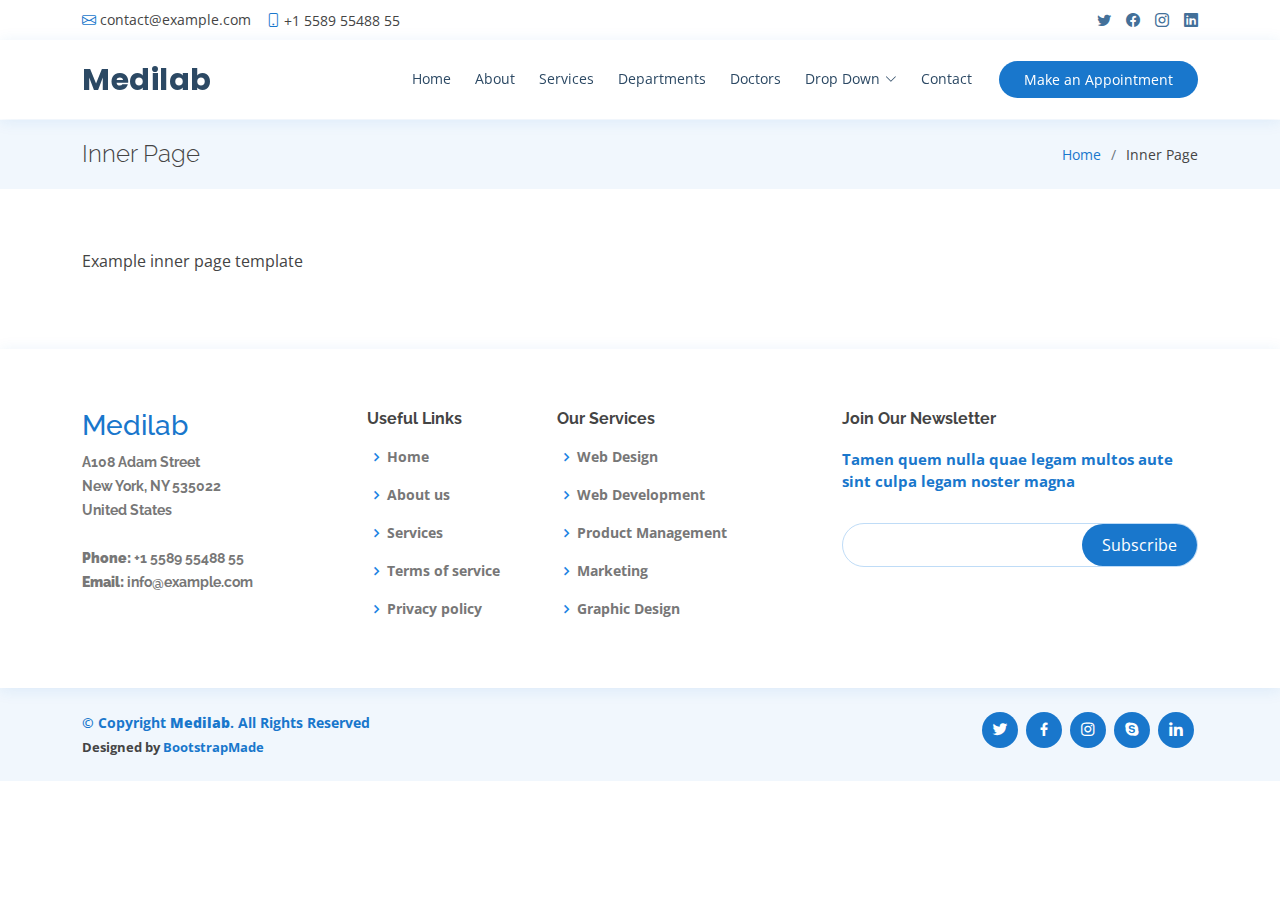
<file: inner-page.html>
<!DOCTYPE html>
<html lang="en">

<head>
  <meta charset="utf-8">
  <meta content="width=device-width, initial-scale=1.0" name="viewport">

  <title>MonDocta - Professional Healthcare Services</title>
  <meta content="" name="description">
  <meta content="" name="keywords">

  <!-- Favicons -->
  <link href="assets/img/favicon.png" rel="icon">
  <link href="assets/img/apple-touch-icon.png" rel="apple-touch-icon">

  <!-- Google Fonts -->
  <link href="https://fonts.googleapis.com/css?family=Open+Sans:300,300i,400,400i,600,600i,700,700i|Raleway:300,300i,400,400i,500,500i,600,600i,700,700i|Poppins:300,300i,400,400i,500,500i,600,600i,700,700i" rel="stylesheet">

  <!-- Vendor CSS Files -->
  <link href="assets/vendor/fontawesome-free/css/all.min.css" rel="stylesheet">
  <link href="assets/vendor/animate.css/animate.min.css" rel="stylesheet">
  <link href="assets/vendor/bootstrap/css/bootstrap.min.css" rel="stylesheet">
  <link href="assets/vendor/bootstrap-icons/bootstrap-icons.css" rel="stylesheet">
  <link href="assets/vendor/boxicons/css/boxicons.min.css" rel="stylesheet">
  <link href="assets/vendor/glightbox/css/glightbox.min.css" rel="stylesheet">
  <link href="assets/vendor/remixicon/remixicon.css" rel="stylesheet">
  <link href="assets/vendor/swiper/swiper-bundle.min.css" rel="stylesheet">

  <!-- Template Main CSS File -->
  <link href="assets/css/style.css" rel="stylesheet">

  <!-- =======================================================
  * Template Name: Medilab
  * Updated: Mar 10 2023 with Bootstrap v5.2.3
  * Template URL: https://bootstrapmade.com/medilab-free-medical-bootstrap-theme/
  * Author: BootstrapMade.com
  * License: https://bootstrapmade.com/license/
  ======================================================== -->
</head>

<body>

  <!-- ======= Top Bar ======= -->
  <div id="topbar" class="d-flex align-items-center fixed-top">
    <div class="container d-flex justify-content-between">
      <div class="contact-info d-flex align-items-center">
        <i class="bi bi-envelope"></i> <a href="mailto:contact@example.com">contact@example.com</a>
        <i class="bi bi-phone"></i> +1 5589 55488 55
      </div>
      <div class="d-none d-lg-flex social-links align-items-center">
        <a href="#" class="twitter"><i class="bi bi-twitter"></i></a>
        <a href="#" class="facebook"><i class="bi bi-facebook"></i></a>
        <a href="#" class="instagram"><i class="bi bi-instagram"></i></a>
        <a href="#" class="linkedin"><i class="bi bi-linkedin"></i></a>
      </div>
    </div>
  </div>

  <!-- ======= Header ======= -->
  <header id="header" class="fixed-top">
    <div class="container d-flex align-items-center">

      <h1 class="logo me-auto"><a href="index.html">Medilab</a></h1>
      <!-- Uncomment below if you prefer to use an image logo -->
      <!-- <a href="index.html" class="logo me-auto"><img src="assets/img/logo.png" alt="" class="img-fluid"></a>-->

      <nav id="navbar" class="navbar order-last order-lg-0">
        <ul>
          <li><a class="nav-link scrollto " href="#hero">Home</a></li>
          <li><a class="nav-link scrollto" href="#about">About</a></li>
          <li><a class="nav-link scrollto" href="#services">Services</a></li>
          <li><a class="nav-link scrollto" href="#departments">Departments</a></li>
          <li><a class="nav-link scrollto" href="#doctors">Doctors</a></li>
          <li class="dropdown"><a href="#"><span>Drop Down</span> <i class="bi bi-chevron-down"></i></a>
            <ul>
              <li><a href="#">Drop Down 1</a></li>
              <li class="dropdown"><a href="#"><span>Deep Drop Down</span> <i class="bi bi-chevron-right"></i></a>
                <ul>
                  <li><a href="#">Deep Drop Down 1</a></li>
                  <li><a href="#">Deep Drop Down 2</a></li>
                  <li><a href="#">Deep Drop Down 3</a></li>
                  <li><a href="#">Deep Drop Down 4</a></li>
                  <li><a href="#">Deep Drop Down 5</a></li>
                </ul>
              </li>
              <li><a href="#">Drop Down 2</a></li>
              <li><a href="#">Drop Down 3</a></li>
              <li><a href="#">Drop Down 4</a></li>
            </ul>
          </li>
          <li><a class="nav-link scrollto" href="#contact">Contact</a></li>
        </ul>
        <i class="bi bi-list mobile-nav-toggle"></i>
      </nav><!-- .navbar -->

      <a href="#appointment" class="appointment-btn scrollto"><span class="d-none d-md-inline">Make an</span> Appointment</a>

    </div>
  </header><!-- End Header -->

  <main id="main">

    <!-- ======= Breadcrumbs Section ======= -->
    <section class="breadcrumbs">
      <div class="container">

        <div class="d-flex justify-content-between align-items-center">
          <h2>Inner Page</h2>
          <ol>
            <li><a href="index.html">Home</a></li>
            <li>Inner Page</li>
          </ol>
        </div>

      </div>
    </section><!-- End Breadcrumbs Section -->

    <section class="inner-page">
      <div class="container">
        <p>
          Example inner page template
        </p>
      </div>
    </section>

  </main><!-- End #main -->

  <!-- ======= Footer ======= -->
  <footer id="footer">

    <div class="footer-top">
      <div class="container">
        <div class="row">

          <div class="col-lg-3 col-md-6 footer-contact">
            <h3>Medilab</h3>
            <p>
              A108 Adam Street <br>
              New York, NY 535022<br>
              United States <br><br>
              <strong>Phone:</strong> +1 5589 55488 55<br>
              <strong>Email:</strong> info@example.com<br>
            </p>
          </div>

          <div class="col-lg-2 col-md-6 footer-links">
            <h4>Useful Links</h4>
            <ul>
              <li><i class="bx bx-chevron-right"></i> <a href="#">Home</a></li>
              <li><i class="bx bx-chevron-right"></i> <a href="#">About us</a></li>
              <li><i class="bx bx-chevron-right"></i> <a href="#">Services</a></li>
              <li><i class="bx bx-chevron-right"></i> <a href="#">Terms of service</a></li>
              <li><i class="bx bx-chevron-right"></i> <a href="#">Privacy policy</a></li>
            </ul>
          </div>

          <div class="col-lg-3 col-md-6 footer-links">
            <h4>Our Services</h4>
            <ul>
              <li><i class="bx bx-chevron-right"></i> <a href="#">Web Design</a></li>
              <li><i class="bx bx-chevron-right"></i> <a href="#">Web Development</a></li>
              <li><i class="bx bx-chevron-right"></i> <a href="#">Product Management</a></li>
              <li><i class="bx bx-chevron-right"></i> <a href="#">Marketing</a></li>
              <li><i class="bx bx-chevron-right"></i> <a href="#">Graphic Design</a></li>
            </ul>
          </div>

          <div class="col-lg-4 col-md-6 footer-newsletter">
            <h4>Join Our Newsletter</h4>
            <p>Tamen quem nulla quae legam multos aute sint culpa legam noster magna</p>
            <form action="" method="post">
              <input type="email" name="email"><input type="submit" value="Subscribe">
            </form>
          </div>

        </div>
      </div>
    </div>

    <div class="container d-md-flex py-4">

      <div class="me-md-auto text-center text-md-start">
        <div class="copyright">
          &copy; Copyright <strong><span>Medilab</span></strong>. All Rights Reserved
        </div>
        <div class="credits">
          <!-- All the links in the footer should remain intact. -->
          <!-- You can delete the links only if you purchased the pro version. -->
          <!-- Licensing information: https://bootstrapmade.com/license/ -->
          <!-- Purchase the pro version with working PHP/AJAX contact form: https://bootstrapmade.com/medilab-free-medical-bootstrap-theme/ -->
          Designed by <a href="https://bootstrapmade.com/">BootstrapMade</a>
        </div>
      </div>
      <div class="social-links text-center text-md-right pt-3 pt-md-0">
        <a href="#" class="twitter"><i class="bx bxl-twitter"></i></a>
        <a href="#" class="facebook"><i class="bx bxl-facebook"></i></a>
        <a href="#" class="instagram"><i class="bx bxl-instagram"></i></a>
        <a href="#" class="google-plus"><i class="bx bxl-skype"></i></a>
        <a href="#" class="linkedin"><i class="bx bxl-linkedin"></i></a>
      </div>
    </div>
  </footer><!-- End Footer -->

  <div id="preloader"></div>
  <a href="#" class="back-to-top d-flex align-items-center justify-content-center"><i class="bi bi-arrow-up-short"></i></a>

  <!-- Vendor JS Files -->
  <script src="assets/vendor/purecounter/purecounter_vanilla.js"></script>
  <script src="assets/vendor/bootstrap/js/bootstrap.bundle.min.js"></script>
  <script src="assets/vendor/glightbox/js/glightbox.min.js"></script>
  <script src="assets/vendor/swiper/swiper-bundle.min.js"></script>
  <script src="assets/vendor/php-email-form/validate.js"></script>

  <!-- Template Main JS File -->
  <script src="assets/js/main.js"></script>

</body>

</html>
</file>
<file: assets/css/style.css>
/**
* Template Name: Medilab
* Updated: Mar 10 2023 with Bootstrap v5.2.3
* Template URL: https://bootstrapmade.com/medilab-free-medical-bootstrap-theme/
* Author: BootstrapMade.com
* License: https://bootstrapmade.com/license/
*/

/*--------------------------------------------------------------
# General
--------------------------------------------------------------*/
body {
  font-family: "Open Sans", sans-serif;
  color: #444444;
}

a {
  color: #1977cc;
  text-decoration: none;
}

a:hover {
  color: #3291e6;
  text-decoration: none;
}

h1,
h2,
h3,
h4,
h5,
h6 {
  font-family: "Raleway", sans-serif;
}

/*--------------------------------------------------------------
# Preloader
--------------------------------------------------------------*/
#preloader {
  position: fixed;
  top: 0;
  left: 0;
  right: 0;
  bottom: 0;
  z-index: 9999;
  overflow: hidden;
  background: #fff;
}

#preloader:before {
  content: "";
  position: fixed;
  top: calc(50% - 30px);
  left: calc(50% - 30px);
  border: 6px solid #1977cc;
  border-top-color: #d1e6f9;
  border-radius: 50%;
  width: 60px;
  height: 60px;
  animation: animate-preloader 1s linear infinite;
}

@keyframes animate-preloader {
  0% {
    transform: rotate(0deg);
  }

  100% {
    transform: rotate(360deg);
  }
}

/*--------------------------------------------------------------
# Back to top button
--------------------------------------------------------------*/
.back-to-top {
  position: fixed;
  visibility: hidden;
  opacity: 0;
  right: 15px;
  bottom: 15px;
  z-index: 996;
  background: #1977cc;
  width: 40px;
  height: 40px;
  border-radius: 4px;
  transition: all 0.4s;
}

.back-to-top i {
  font-size: 28px;
  color: #fff;
  line-height: 0;
}

.back-to-top:hover {
  background: #298ce5;
  color: #fff;
}

.back-to-top.active {
  visibility: visible;
  opacity: 1;
}

.datepicker-dropdown {
  padding: 20px !important;
}

/*--------------------------------------------------------------
# Top Bar
--------------------------------------------------------------*/
#topbar {
  background: #fff;
  height: 40px;
  font-size: 14px;
  transition: all 0.5s;
  z-index: 996;
}

#topbar.topbar-scrolled {
  top: -40px;
}

#topbar .contact-info a {
  line-height: 1;
  color: #444444;
  transition: 0.3s;
}

#topbar .contact-info a:hover {
  color: #1977cc;
}

#topbar .contact-info i {
  color: #1977cc;
  padding-right: 4px;
  margin-left: 15px;
  line-height: 0;
}

#topbar .contact-info i:first-child {
  margin-left: 0;
}

#topbar .social-links a {
  color: #437099;
  padding-left: 15px;
  display: inline-block;
  line-height: 1px;
  transition: 0.3s;
}

#topbar .social-links a:hover {
  color: #1977cc;
}

#topbar .social-links a:first-child {
  border-left: 0;
}

/*--------------------------------------------------------------
# Header
--------------------------------------------------------------*/
#header {
  background: #fff;
  transition: all 0.5s;
  z-index: 997;
  padding: 15px 0;
  top: 40px;
  box-shadow: 0px 2px 15px rgba(25, 119, 204, 0.1);
}

#header.header-scrolled {
  top: 0;
}

#header .logo {
  font-size: 30px;
  margin: 0;
  padding: 0;
  line-height: 1;
  font-weight: 700;
  letter-spacing: 0.5px;
  font-family: "Poppins", sans-serif;
}

#header .logo a {
  color: #2c4964;
}

#header .logo img {
  max-height: 40px;
}

/**
* Appointment Button *
*/
.appointment-btn {
  margin-left: 25px;
  background: #1977cc;
  color: #fff;
  border-radius: 50px;
  padding: 8px 25px;
  white-space: nowrap;
  transition: 0.3s;
  font-size: 14px;
  display: inline-block;
}

.appointment-btn:hover {
  background: #166ab5;
  color: #fff;
}

@media (max-width: 768px) {
  .appointment-btn {
    margin: 0 15px 0 0;
    padding: 6px 18px;
  }
}

/*--------------------------------------------------------------
# Navigation Menu
--------------------------------------------------------------*/
/**
* Desktop Navigation 
*/
.navbar {
  padding: 0;
}

.navbar ul {
  margin: 0;
  padding: 0;
  display: flex;
  list-style: none;
  align-items: center;
}

.navbar li {
  position: relative;
}

.navbar>ul>li {
  position: relative;
  white-space: nowrap;
  padding: 8px 0 8px 20px;
}

.navbar a,
.navbar a:focus {
  display: flex;
  align-items: center;
  justify-content: space-between;
  font-size: 14px;
  color: #2c4964;
  white-space: nowrap;
  transition: 0.3s;
  border-bottom: 2px solid #fff;
  padding: 5px 2px;
}

.navbar a i,
.navbar a:focus i {
  font-size: 12px;
  line-height: 0;
  margin-left: 5px;
}

.navbar a:hover,
.navbar .active,
.navbar .active:focus,
.navbar li:hover>a {
  color: #1977cc;
  border-color: #1977cc;
}

.navbar .dropdown ul {
  display: block;
  position: absolute;
  left: 20px;
  top: calc(100% + 30px);
  margin: 0;
  padding: 10px 0;
  z-index: 99;
  opacity: 0;
  visibility: hidden;
  background: #fff;
  box-shadow: 0px 0px 30px rgba(127, 137, 161, 0.25);
  transition: 0.3s;
}

.navbar .dropdown ul li {
  min-width: 200px;
}

.navbar .dropdown ul a {
  padding: 10px 20px;
  font-size: 14px;
  font-weight: 500;
  text-transform: none;
  color: #082744;
  border: none;
}

.navbar .dropdown ul a i {
  font-size: 12px;
}

.navbar .dropdown ul a:hover,
.navbar .dropdown ul .active:hover,
.navbar .dropdown ul li:hover>a {
  color: #1977cc;
}

.navbar .dropdown:hover>ul {
  opacity: 1;
  top: 100%;
  visibility: visible;
}

.navbar .dropdown .dropdown ul {
  top: 0;
  left: calc(100% - 30px);
  visibility: hidden;
}

.navbar .dropdown .dropdown:hover>ul {
  opacity: 1;
  top: 0;
  left: 100%;
  visibility: visible;
}

@media (max-width: 1366px) {
  .navbar .dropdown .dropdown ul {
    left: -90%;
  }

  .navbar .dropdown .dropdown:hover>ul {
    left: -100%;
  }
}

/**
* Mobile Navigation 
*/
.mobile-nav-toggle {
  color: #2c4964;
  font-size: 28px;
  cursor: pointer;
  display: none;
  line-height: 0;
  transition: 0.5s;
}

.mobile-nav-toggle.bi-x {
  color: #fff;
}

@media (max-width: 991px) {
  .mobile-nav-toggle {
    display: block;
  }

  .navbar ul {
    display: none;
  }
}

.navbar-mobile {
  position: fixed;
  overflow: hidden;
  top: 0;
  right: 0;
  left: 0;
  bottom: 0;
  background: rgba(28, 47, 65, 0.9);
  transition: 0.3s;
  z-index: 999;
}

.navbar-mobile .mobile-nav-toggle {
  position: absolute;
  top: 15px;
  right: 15px;
}

.navbar-mobile ul {
  display: block;
  position: absolute;
  top: 55px;
  right: 15px;
  bottom: 15px;
  left: 15px;
  padding: 10px 0;
  background-color: #fff;
  overflow-y: auto;
  transition: 0.3s;
}

.navbar-mobile>ul>li {
  padding: 0;
}

.navbar-mobile a,
.navbar-mobile a:focus {
  padding: 10px 20px;
  font-size: 15px;
  color: #2c4964;
  border: none;
}

.navbar-mobile a:hover,
.navbar-mobile .active,
.navbar-mobile li:hover>a {
  color: #1977cc;
}

.navbar-mobile .getstarted,
.navbar-mobile .getstarted:focus {
  margin: 15px;
}

.navbar-mobile .dropdown ul {
  position: static;
  display: none;
  margin: 10px 20px;
  padding: 10px 0;
  z-index: 99;
  opacity: 1;
  visibility: visible;
  background: #fff;
  box-shadow: 0px 0px 30px rgba(127, 137, 161, 0.25);
}

.navbar-mobile .dropdown ul li {
  min-width: 200px;
}

.navbar-mobile .dropdown ul a {
  padding: 10px 20px;
}

.navbar-mobile .dropdown ul a i {
  font-size: 12px;
}

.navbar-mobile .dropdown ul a:hover,
.navbar-mobile .dropdown ul .active:hover,
.navbar-mobile .dropdown ul li:hover>a {
  color: #1977cc;
}

.navbar-mobile .dropdown>.dropdown-active {
  display: block;
}

/*--------------------------------------------------------------
# Hero Section
--------------------------------------------------------------*/



#hero {
  width: 100%;
  height: 90vh;
  background: url("../img/africa-humanitarian-aid-doctor-taking-care-patient.jpg") top center;
  background-size: cover;
  margin-bottom: -200px;
}

#hero .container {
  position: relative;
}

#hero h1 {
  margin: 0;
  font-size: 48px;
  font-weight: 700;
  line-height: 56px;
  text-transform: uppercase;
  color: #fff;
}

#hero h2 {
  color: #fff;
  margin: 10px 0 0 0;
  font-size: 24px;
}

#hero .btn-get-started {
  font-family: "Raleway", sans-serif;
  text-transform: uppercase;
  font-weight: 500;
  font-size: 14px;
  letter-spacing: 1px;
  display: inline-block;
  padding: 12px 35px;
  margin-top: 30px;
  border-radius: 50px;
  transition: 0.5s;
  color: #fff;
  background: #1977cc;
}

#hero .btn-get-started:hover {
  background: #3291e6;
}

@media (min-width: 1024px) {
  #hero {
    background-attachment: fixed;
  }
}

@media (max-width: 992px) {
  #hero {
    margin-bottom: 0;
    height: 100vh;
  }

  #hero .container {
    padding-bottom: 63px;
  }

  #hero h1 {
    font-size: 28px;
    line-height: 36px;
  }

  #hero h2 {
    font-size: 18px;
    line-height: 24px;
    margin-bottom: 30px;
  }
}

@media (max-height: 600px) {
  #hero {
    height: 110vh;
  }
}

/*--------------------------------------------------------------
# Sections General
--------------------------------------------------------------*/
section {
  padding: 60px 0;
  overflow: hidden;
}

.section-bg {
  background-color: #f1f7fd;
}

.section-title {
  text-align: center;
  padding-bottom: 30px;
}

.section-title h2 {
  font-size: 32px;
  font-weight: bold;
  margin-bottom: 20px;
  padding-bottom: 20px;
  position: relative;
  color: #2c4964;
}

.section-title h2::before {
  content: "";
  position: absolute;
  display: block;
  width: 120px;
  height: 1px;
  background: #ddd;
  bottom: 1px;
  left: calc(50% - 60px);
}

.section-title h2::after {
  content: "";
  position: absolute;
  display: block;
  width: 40px;
  height: 3px;
  background: #1977cc;
  bottom: 0;
  left: calc(50% - 20px);
}

.section-title p {
  margin-bottom: 0;
}

/*--------------------------------------------------------------
# Breadcrumbs
--------------------------------------------------------------*/
.breadcrumbs {
  padding: 20px 0;
  background-color: #f1f7fd;
  min-height: 40px;
  margin-top: 120px;
}

@media (max-width: 992px) {
  .breadcrumbs {
    margin-top: 100px;
  }
}

.breadcrumbs h2 {
  font-size: 24px;
  font-weight: 300;
  margin: 0;
}

@media (max-width: 992px) {
  .breadcrumbs h2 {
    margin: 0 0 10px 0;
  }
}

.breadcrumbs ol {
  display: flex;
  flex-wrap: wrap;
  list-style: none;
  padding: 0;
  margin: 0;
  font-size: 14px;
}

.breadcrumbs ol li+li {
  padding-left: 10px;
}

.breadcrumbs ol li+li::before {
  display: inline-block;
  padding-right: 10px;
  color: #6c757d;
  content: "/";
}

@media (max-width: 768px) {
  .breadcrumbs .d-flex {
    display: block !important;
  }

  .breadcrumbs ol {
    display: block;
  }

  .breadcrumbs ol li {
    display: inline-block;
  }
}

/*--------------------------------------------------------------
# Why Us
--------------------------------------------------------------*/
.why-us .content {
  padding: 30px;
  background: #1977cc;
  border-radius: 4px;
  color: #fff;
}

.why-us .content h3 {
  font-weight: 700;
  font-size: 34px;
  margin-bottom: 30px;
}

.why-us .content p {
  margin-bottom: 30px;
}

.why-us .content .more-btn {
  display: inline-block;
  background: rgba(255, 255, 255, 0.2);
  padding: 6px 30px 8px 30px;
  color: #fff;
  border-radius: 50px;
  transition: all ease-in-out 0.4s;
}

.why-us .content .more-btn i {
  font-size: 14px;
}

.why-us .content .more-btn:hover {
  color: #1977cc;
  background: #fff;
}

.why-us .icon-boxes .icon-box {
  text-align: center;
  border-radius: 10px;
  background: #fff;
  box-shadow: 0px 2px 15px rgba(0, 0, 0, 0.1);
  padding: 40px 30px;
  width: 100%;
}

.why-us .icon-boxes .icon-box i {
  font-size: 40px;
  color: #1977cc;
  margin-bottom: 30px;
}

.why-us .icon-boxes .icon-box h4 {
  font-size: 20px;
  font-weight: 700;
  margin: 0 0 30px 0;
}

.why-us .icon-boxes .icon-box p {
  font-size: 15px;
  color: #848484;
}

/*--------------------------------------------------------------
# About
--------------------------------------------------------------*/
.about .icon-boxes h4 {
  font-size: 18px;
  color: #4b7dab;
  margin-bottom: 15px;
}

.about .icon-boxes h3 {
  font-size: 28px;
  font-weight: 700;
  color: #2c4964;
  margin-bottom: 15px;
}

.about .icon-box {
  margin-top: 40px;
}

.about .icon-box .icon {
  float: left;
  display: flex;
  align-items: center;
  justify-content: center;
  width: 64px;
  height: 64px;
  border: 2px solid #8dc2f1;
  border-radius: 50px;
  transition: 0.5s;
}

.about .icon-box .icon i {
  color: #1977cc;
  font-size: 32px;
}

.about .icon-box:hover .icon {
  background: #1977cc;
  border-color: #1977cc;
}

.about .icon-box:hover .icon i {
  color: #fff;
}

.about .icon-box .title {
  margin-left: 85px;
  font-weight: 700;
  margin-bottom: 10px;
  font-size: 18px;
}

.about .icon-box .title a {
  color: #343a40;
  transition: 0.3s;
}

.about .icon-box .title a:hover {
  color: #1977cc;
}

.about .icon-box .description {
  margin-left: 85px;
  line-height: 24px;
  font-size: 14px;
}

.about .video-box {
  background: url("../img/group-african-medical-students-posed-outdoor-against-university-door.jpg") center center no-repeat;
  background-size: cover;
  min-height: 500px;
}

.about .play-btn {
  width: 94px;
  height: 94px;
  background: radial-gradient(#1977cc 50%, rgba(25, 119, 204, 0.4) 52%);
  border-radius: 50%;
  display: block;
  position: absolute;
  left: calc(50% - 47px);
  top: calc(50% - 47px);
  overflow: hidden;
}

.about .play-btn::after {
  content: "";
  position: absolute;
  left: 50%;
  top: 50%;
  transform: translateX(-40%) translateY(-50%);
  width: 0;
  height: 0;
  border-top: 10px solid transparent;
  border-bottom: 10px solid transparent;
  border-left: 15px solid #fff;
  z-index: 100;
  transition: all 400ms cubic-bezier(0.55, 0.055, 0.675, 0.19);
}

.about .play-btn::before {
  content: "";
  position: absolute;
  width: 120px;
  height: 120px;
  animation-delay: 0s;
  animation: pulsate-btn 2s;
  animation-direction: forwards;
  animation-iteration-count: infinite;
  animation-timing-function: steps;
  opacity: 1;
  border-radius: 50%;
  border: 5px solid rgba(25, 119, 204, 0.7);
  top: -15%;
  left: -15%;
  background: rgba(198, 16, 0, 0);
}

.about .play-btn:hover::after {
  border-left: 15px solid #1977cc;
  transform: scale(20);
}

.about .play-btn:hover::before {
  content: "";
  position: absolute;
  left: 50%;
  top: 50%;
  transform: translateX(-40%) translateY(-50%);
  width: 0;
  height: 0;
  border: none;
  border-top: 10px solid transparent;
  border-bottom: 10px solid transparent;
  border-left: 15px solid #fff;
  z-index: 200;
  animation: none;
  border-radius: 0;
}

@keyframes pulsate-btn {
  0% {
    transform: scale(0.6, 0.6);
    opacity: 1;
  }

  100% {
    transform: scale(1, 1);
    opacity: 0;
  }
}

/*--------------------------------------------------------------
# Counts
--------------------------------------------------------------*/
.counts {
  background: #f1f7fd;
  padding: 70px 0 60px;
}

.counts .count-box {
  padding: 30px 30px 25px 30px;
  width: 100%;
  position: relative;
  text-align: center;
  background: #fff;
}

.counts .count-box i {
  position: absolute;
  top: -25px;
  left: 50%;
  transform: translateX(-50%);
  font-size: 20px;
  background: #1977cc;
  color: #fff;
  border-radius: 50px;
  display: inline-flex;
  align-items: center;
  justify-content: center;
  width: 48px;
  height: 48px;
}

.counts .count-box span {
  font-size: 36px;
  display: block;
  font-weight: 600;
  color: #082744;
}

.counts .count-box p {
  padding: 0;
  margin: 0;
  font-family: "Raleway", sans-serif;
  font-size: 14px;
}

/*--------------------------------------------------------------
# Services
--------------------------------------------------------------*/
.services .icon-box {
  text-align: center;
  border: 1px solid #d5e1ed;
  padding: 80px 20px;
  transition: all ease-in-out 0.3s;
}

.services .icon-box .icon {
  margin: 0 auto;
  width: 64px;
  height: 64px;
  background: #1977cc;
  border-radius: 5px;
  transition: all 0.3s ease-out 0s;
  display: flex;
  align-items: center;
  justify-content: center;
  margin-bottom: 20px;
  transform-style: preserve-3d;
}

.services .icon-box .icon i {
  color: #fff;
  font-size: 28px;
}

.services .icon-box .icon::before {
  position: absolute;
  content: "";
  left: -8px;
  top: -8px;
  height: 100%;
  width: 100%;
  background: #badaf7;
  border-radius: 5px;
  transition: all 0.3s ease-out 0s;
  transform: translateZ(-1px);
}

.services .icon-box h4 {
  font-weight: 700;
  margin-bottom: 15px;
  font-size: 24px;
}

.services .icon-box h4 a {
  color: #2c4964;
}

.services .icon-box p {
  line-height: 24px;
  font-size: 14px;
  margin-bottom: 0;
}

.services .icon-box:hover {
  background: #1977cc;
  border-color: #1977cc;
}

.services .icon-box:hover .icon {
  background: #fff;
}

.services .icon-box:hover .icon i {
  color: #1977cc;
}

.services .icon-box:hover .icon::before {
  background: #3291e6;
}

.services .icon-box:hover h4 a,
.services .icon-box:hover p {
  color: #fff;
}

/*--------------------------------------------------------------
# Appointments
--------------------------------------------------------------*/
.appointment .php-email-form {
  width: 100%;
}

.appointment .php-email-form .form-group {
  padding-bottom: 8px;
}

.appointment .php-email-form .validate {
  display: none;
  color: red;
  margin: 0 0 15px 0;
  font-weight: 400;
  font-size: 13px;
}

.appointment .php-email-form .error-message {
  display: none;
  color: #fff;
  background: #ed3c0d;
  text-align: left;
  padding: 15px;
  font-weight: 600;
}

.appointment .php-email-form .error-message br+br {
  margin-top: 25px;
}

.appointment .php-email-form .sent-message {
  display: none;
  color: #fff;
  background: #18d26e;
  text-align: center;
  padding: 15px;
  font-weight: 600;
}

.appointment .php-email-form .loading {
  display: none;
  background: #fff;
  text-align: center;
  padding: 15px;
}

.appointment .php-email-form .loading:before {
  content: "";
  display: inline-block;
  border-radius: 50%;
  width: 24px;
  height: 24px;
  margin: 0 10px -6px 0;
  border: 3px solid #18d26e;
  border-top-color: #eee;
  animation: animate-loading 1s linear infinite;
}

.appointment .php-email-form input,
.appointment .php-email-form textarea,
.appointment .php-email-form select {
  border-radius: 0;
  box-shadow: none;
  font-size: 14px;
  padding: 10px !important;
}

.appointment .php-email-form input:focus,
.appointment .php-email-form textarea:focus,
.appointment .php-email-form select:focus {
  border-color: #1977cc;
}

.appointment .php-email-form input,
.appointment .php-email-form select {
  height: 44px;
}

.appointment .php-email-form textarea {
  padding: 10px 12px;
}

.appointment .php-email-form button[type=submit] {
  background: #1977cc;
  border: 0;
  padding: 10px 35px;
  color: #fff;
  transition: 0.4s;
  border-radius: 50px;
}

.appointment .php-email-form button[type=submit]:hover {
  background: #1c84e3;
}

/*--------------------------------------------------------------
# Departments
--------------------------------------------------------------*/
.departments {
  overflow: hidden;
}

.departments .nav-tabs {
  border: 0;
}

.departments .nav-link {
  border: 0;
  padding: 12px 15px 12px 0;
  transition: 0.3s;
  color: #2c4964;
  border-radius: 0;
  border-right: 2px solid #ebf1f6;
  font-weight: 600;
  font-size: 15px;
}

.departments .nav-link:hover {
  color: #1977cc;
}

.departments .nav-link.active {
  color: #1977cc;
  border-color: #1977cc;
}

.departments .tab-pane.active {
  animation: fadeIn 0.5s ease-out;
}

.departments .details h3 {
  font-size: 26px;
  font-weight: 600;
  margin-bottom: 20px;
  color: #2c4964;
}

.departments .details p {
  color: #777777;
}

.departments .details p:last-child {
  margin-bottom: 0;
}

@media (max-width: 992px) {
  .departments .nav-link {
    border: 0;
    padding: 15px;
  }

  .departments .nav-link.active {
    color: #fff;
    background: #1977cc;
  }
}

/*--------------------------------------------------------------
# Doctors
--------------------------------------------------------------*/
.doctors {
  background: #fff;
}

.doctors .member {
  position: relative;
  box-shadow: 0px 2px 15px rgba(44, 73, 100, 0.08);
  padding: 30px;
  border-radius: 10px;
}

.doctors .member .pic {
  overflow: hidden;
  width: 180px;
  border-radius: 50%;
}

.doctors .member .pic img {
  transition: ease-in-out 0.3s;
}

.doctors .member:hover img {
  transform: scale(1.1);
}

.doctors .member .member-info {
  padding-left: 30px;
}

.doctors .member h4 {
  font-weight: 700;
  margin-bottom: 5px;
  font-size: 20px;
  color: #2c4964;
}

.doctors .member span {
  display: block;
  font-size: 15px;
  padding-bottom: 10px;
  position: relative;
  font-weight: 500;
}

.doctors .member span::after {
  content: "";
  position: absolute;
  display: block;
  width: 50px;
  height: 1px;
  background: #b2c8dd;
  bottom: 0;
  left: 0;
}

.doctors .member p {
  margin: 10px 0 0 0;
  font-size: 14px;
}

.doctors .member .social {
  margin-top: 12px;
  display: flex;
  align-items: center;
  justify-content: flex-start;
}

.doctors .member .social a {
  transition: ease-in-out 0.3s;
  display: flex;
  align-items: center;
  justify-content: center;
  border-radius: 50px;
  width: 32px;
  height: 32px;
  background: #a0bcd5;
}

.doctors .member .social a i {
  color: #fff;
  font-size: 16px;
  margin: 0 2px;
}

.doctors .member .social a:hover {
  background: #1977cc;
}

.doctors .member .social a+a {
  margin-left: 8px;
}

/*--------------------------------------------------------------
# Frequently Asked Questions
--------------------------------------------------------------*/
.faq .faq-list {
  padding: 0 100px;
}

.faq .faq-list ul {
  padding: 0;
  list-style: none;
}

.faq .faq-list li+li {
  margin-top: 15px;
}

.faq .faq-list li {
  padding: 20px;
  background: #fff;
  border-radius: 4px;
  position: relative;
}

.faq .faq-list a {
  display: block;
  position: relative;
  font-family: "Poppins", sans-serif;
  font-size: 16px;
  line-height: 24px;
  font-weight: 500;
  padding: 0 30px;
  outline: none;
  cursor: pointer;
}

.faq .faq-list .icon-help {
  font-size: 24px;
  position: absolute;
  right: 0;
  left: 20px;
  color: #76b5ee;
}

.faq .faq-list .icon-show,
.faq .faq-list .icon-close {
  font-size: 24px;
  position: absolute;
  right: 0;
  top: 0;
}

.faq .faq-list p {
  margin-bottom: 0;
  padding: 10px 0 0 0;
}

.faq .faq-list .icon-show {
  display: none;
}

.faq .faq-list a.collapsed {
  color: #343a40;
}

.faq .faq-list a.collapsed:hover {
  color: #1977cc;
}

.faq .faq-list a.collapsed .icon-show {
  display: inline-block;
}

.faq .faq-list a.collapsed .icon-close {
  display: none;
}

@media (max-width: 1200px) {
  .faq .faq-list {
    padding: 0;
  }
}

/*--------------------------------------------------------------
# Testimonials
--------------------------------------------------------------*/
.testimonials .testimonial-wrap {
  padding-left: 50px;
}

.testimonials .testimonials-carousel,
.testimonials .testimonials-slider {
  overflow: hidden;
}

.testimonials .testimonial-item {
  box-sizing: content-box;
  padding: 30px 30px 30px 60px;
  margin: 30px 15px;
  min-height: 200px;
  box-shadow: 0px 2px 12px rgba(44, 73, 100, 0.08);
  position: relative;
  background: #fff;
}

.testimonials .testimonial-item .testimonial-img {
  width: 90px;
  border-radius: 10px;
  border: 6px solid #fff;
  position: absolute;
  left: -45px;
}

.testimonials .testimonial-item h3 {
  font-size: 18px;
  font-weight: bold;
  margin: 10px 0 5px 0;
  color: #111;
}

.testimonials .testimonial-item h4 {
  font-size: 14px;
  color: #999;
  margin: 0;
}

.testimonials .testimonial-item .quote-icon-left,
.testimonials .testimonial-item .quote-icon-right {
  color: #badaf7;
  font-size: 26px;
}

.testimonials .testimonial-item .quote-icon-left {
  display: inline-block;
  left: -5px;
  position: relative;
}

.testimonials .testimonial-item .quote-icon-right {
  display: inline-block;
  right: -5px;
  position: relative;
  top: 10px;
}

.testimonials .testimonial-item p {
  font-style: italic;
  margin: 15px auto 15px auto;
}

.testimonials .swiper-pagination {
  margin-top: 20px;
  position: relative;
}

.testimonials .swiper-pagination .swiper-pagination-bullet {
  width: 12px;
  height: 12px;
  background-color: #fff;
  opacity: 1;
  border: 1px solid #1977cc;
}

.testimonials .swiper-pagination .swiper-pagination-bullet-active {
  background-color: #1977cc;
}

@media (max-width: 767px) {
  .testimonials .testimonial-wrap {
    padding-left: 0;
  }

  .testimonials .testimonials-carousel,
  .testimonials .testimonials-slider {
    overflow: hidden;
  }

  .testimonials .testimonial-item {
    padding: 30px;
    margin: 15px;
  }

  .testimonials .testimonial-item .testimonial-img {
    position: static;
    left: auto;
  }
}

/*--------------------------------------------------------------
# Gallery
--------------------------------------------------------------*/
.gallery .gallery-item {
  overflow: hidden;
  border-right: 3px solid #fff;
  border-bottom: 3px solid #fff;
}

.gallery .gallery-item img {
  transition: all ease-in-out 0.4s;
}

.gallery .gallery-item:hover img {
  transform: scale(1.1);
}

/*--------------------------------------------------------------
# Contact
--------------------------------------------------------------*/
.contact .info {
  width: 100%;
  background: #fff;
}

.contact .info i {
  font-size: 20px;
  color: #1977cc;
  float: left;
  width: 44px;
  height: 44px;
  background: #d6e9fa;
  display: flex;
  justify-content: center;
  align-items: center;
  border-radius: 50px;
  transition: all 0.3s ease-in-out;
}

.contact .info h4 {
  padding: 0 0 0 60px;
  font-size: 22px;
  font-weight: 600;
  margin-bottom: 5px;
  color: #2c4964;
}

.contact .info p {
  padding: 0 0 0 60px;
  margin-bottom: 0;
  font-size: 14px;
  color: #4b7dab;
}

.contact .info .email,
.contact .info .phone {
  margin-top: 40px;
}

.contact .info .email:hover i,
.contact .info .address:hover i,
.contact .info .phone:hover i {
  background: #1977cc;
  color: #fff;
}

.contact .php-email-form {
  width: 100%;
  background: #fff;
}

.contact .php-email-form .form-group {
  padding-bottom: 8px;
}

.contact .php-email-form .error-message {
  display: none;
  color: #fff;
  background: #ed3c0d;
  text-align: left;
  padding: 15px;
  font-weight: 600;
}

.contact .php-email-form .error-message br+br {
  margin-top: 25px;
}

.contact .php-email-form .sent-message {
  display: none;
  color: #fff;
  background: #18d26e;
  text-align: center;
  padding: 15px;
  font-weight: 600;
}

.contact .php-email-form .loading {
  display: none;
  background: #fff;
  text-align: center;
  padding: 15px;
}

.contact .php-email-form .loading:before {
  content: "";
  display: inline-block;
  border-radius: 50%;
  width: 24px;
  height: 24px;
  margin: 0 10px -6px 0;
  border: 3px solid #18d26e;
  border-top-color: #eee;
  animation: animate-loading 1s linear infinite;
}

.contact .php-email-form input,
.contact .php-email-form textarea {
  border-radius: 0;
  box-shadow: none;
  font-size: 14px;
}

.contact .php-email-form input {
  height: 44px;
}

.contact .php-email-form textarea {
  padding: 10px 12px;
}

.contact .php-email-form button[type=submit] {
  background: #1977cc;
  border: 0;
  padding: 10px 35px;
  color: #fff;
  transition: 0.4s;
  border-radius: 50px;
}

.contact .php-email-form button[type=submit]:hover {
  background: #1c84e3;
}

@keyframes animate-loading {
  0% {
    transform: rotate(0deg);
  }

  100% {
    transform: rotate(360deg);
  }
}

/*--------------------------------------------------------------
# Footer
--------------------------------------------------------------*/
#footer {
  color: #1977cc;
  font-weight: bolder;
  font-size: 14px;
  background: #f1f7fd;
}

#footer .footer-top {
  padding: 60px 0 30px 0;
  background: #fff;
  box-shadow: 0px 2px 15px rgba(25, 119, 204, 0.1);
}

#footer .footer-top .footer-contact {
  margin-bottom: 30px;
}

#footer .footer-top .footer-contact h4 {
  font-size: 22px;
  margin: 0 0 30px 0;
  padding: 2px 0 2px 0;
  line-height: 1;
  font-weight: 700;
}

#footer .footer-top .footer-contact p {
  font-size: 14px;
  line-height: 24px;
  margin-bottom: 0;
  font-family: "Raleway", sans-serif;
  color: #777777;
}

#footer .footer-top h4 {
  font-size: 16px;
  font-weight: bold;
  color: #444444;
  position: relative;
  padding-bottom: 12px;
}

#footer .footer-top .footer-links {
  margin-bottom: 30px;
}

#footer .footer-top .footer-links ul {
  list-style: none;
  padding: 0;
  margin: 0;
}

#footer .footer-top .footer-links ul i {
  padding-right: 2px;
  color: #1c84e3;
  font-size: 18px;
  line-height: 1;
}

#footer .footer-top .footer-links ul li {
  padding: 10px 0;
  display: flex;
  align-items: center;
}

#footer .footer-top .footer-links ul li:first-child {
  padding-top: 0;
}

#footer .footer-top .footer-links ul a {
  color: #777777;
  transition: 0.3s;
  display: inline-block;
  line-height: 1;
}

#footer .footer-top .footer-links ul a:hover {
  text-decoration: none;
  color: #1977cc;
}

#footer .footer-newsletter {
  font-size: 15px;
}

#footer .footer-newsletter h4 {
  font-size: 16px;
  font-weight: bold;
  color: #444444;
  position: relative;
  padding-bottom: 12px;
}

#footer .footer-newsletter form {
  margin-top: 30px;
  background: #fff;
  padding: 6px 10px;
  position: relative;
  border-radius: 50px;
  text-align: left;
  border: 1px solid #bfdcf7;
}

#footer .footer-newsletter form input[type=email] {
  border: 0;
  padding: 4px 8px;
  width: calc(100% - 100px);
}

#footer .footer-newsletter form input[type=submit] {
  position: absolute;
  top: 0;
  right: 0;
  bottom: 0;
  border: 0;
  background: none;
  font-size: 16px;
  padding: 0 20px;
  background: #1977cc;
  color: #fff;
  transition: 0.3s;
  border-radius: 50px;
}

#footer .footer-newsletter form input[type=submit]:hover {
  background: #1c84e3;
}

#footer .credits {
  padding-top: 5px;
  font-size: 13px;
  color: #444444;
}

#footer .social-links a {
  font-size: 18px;
  display: inline-block;
  background: #1977cc;
  color: #fff;
  line-height: 1;
  padding: 8px 0;
  margin-right: 4px;
  border-radius: 50%;
  text-align: center;
  width: 36px;
  height: 36px;
  transition: 0.3s;
}

#footer .social-links a:hover {
  background: #1c84e3;
  color: #fff;
  text-decoration: none;
}
</file>
